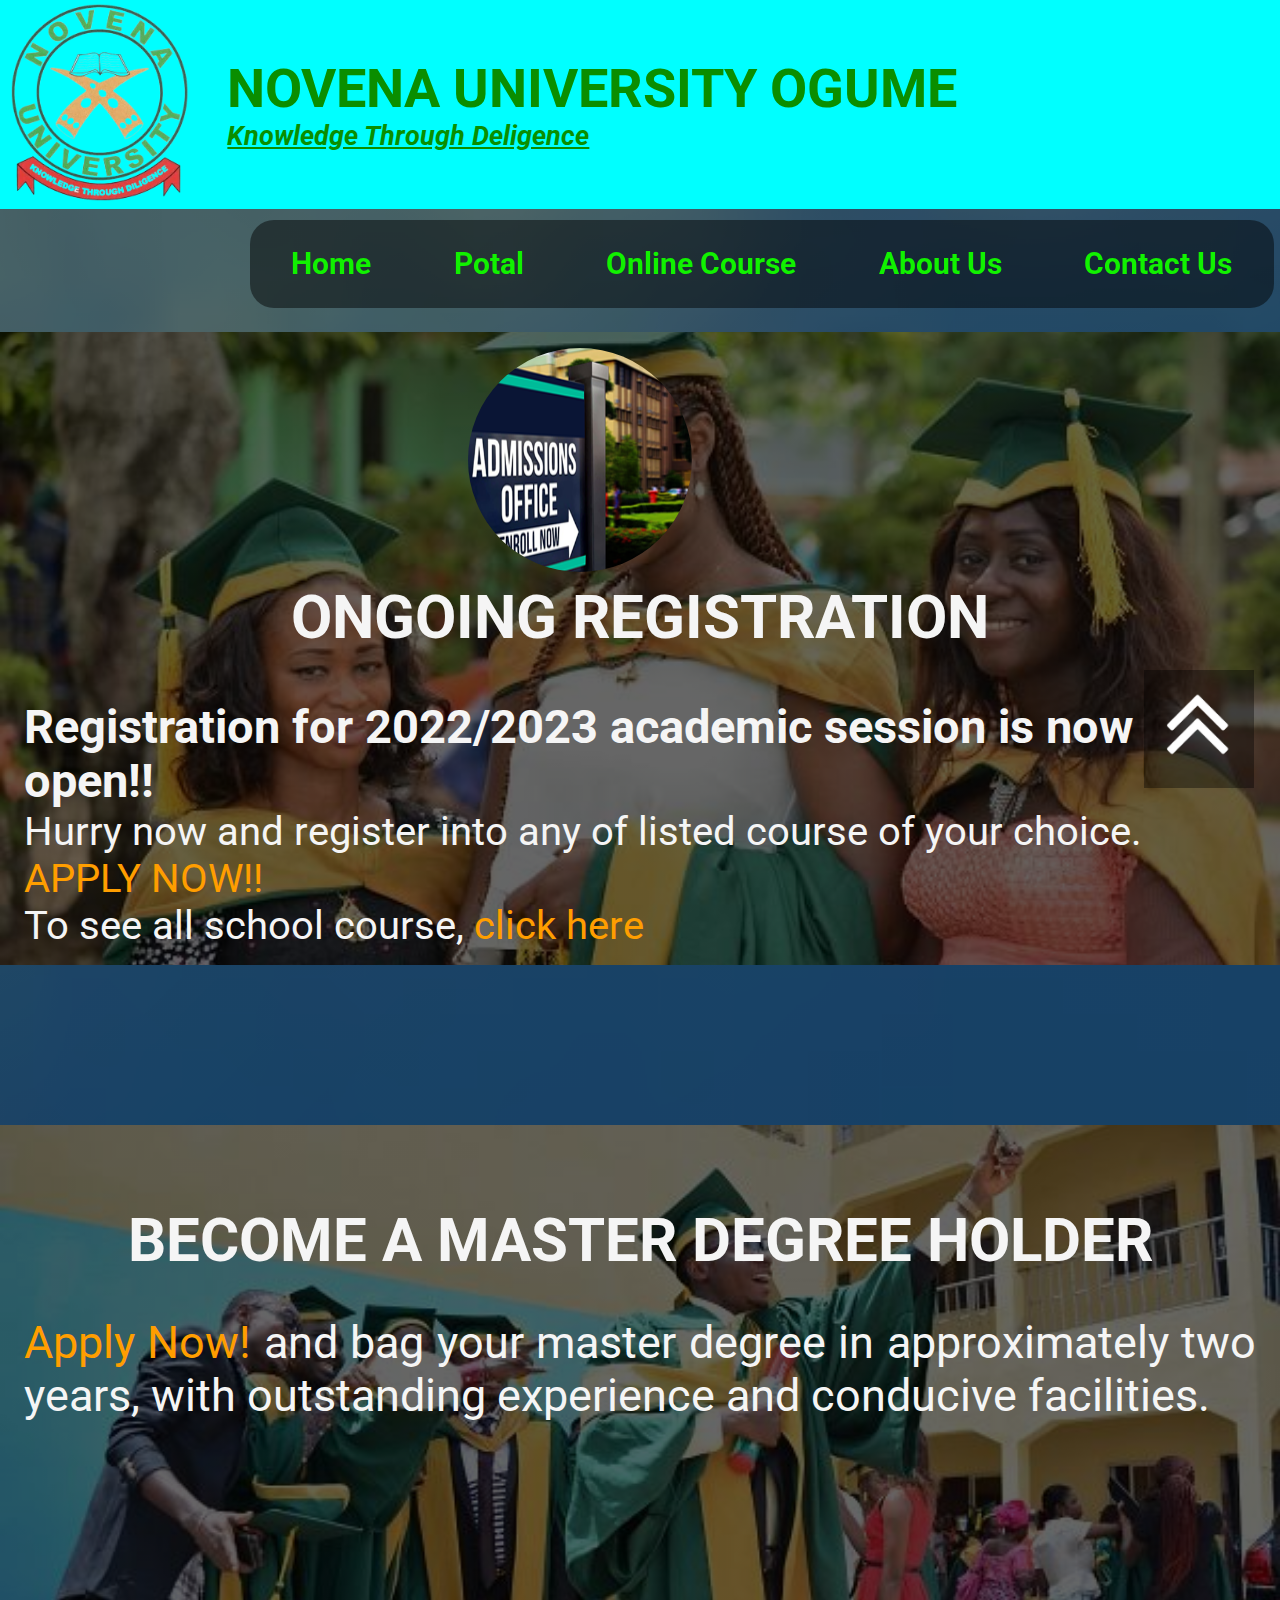
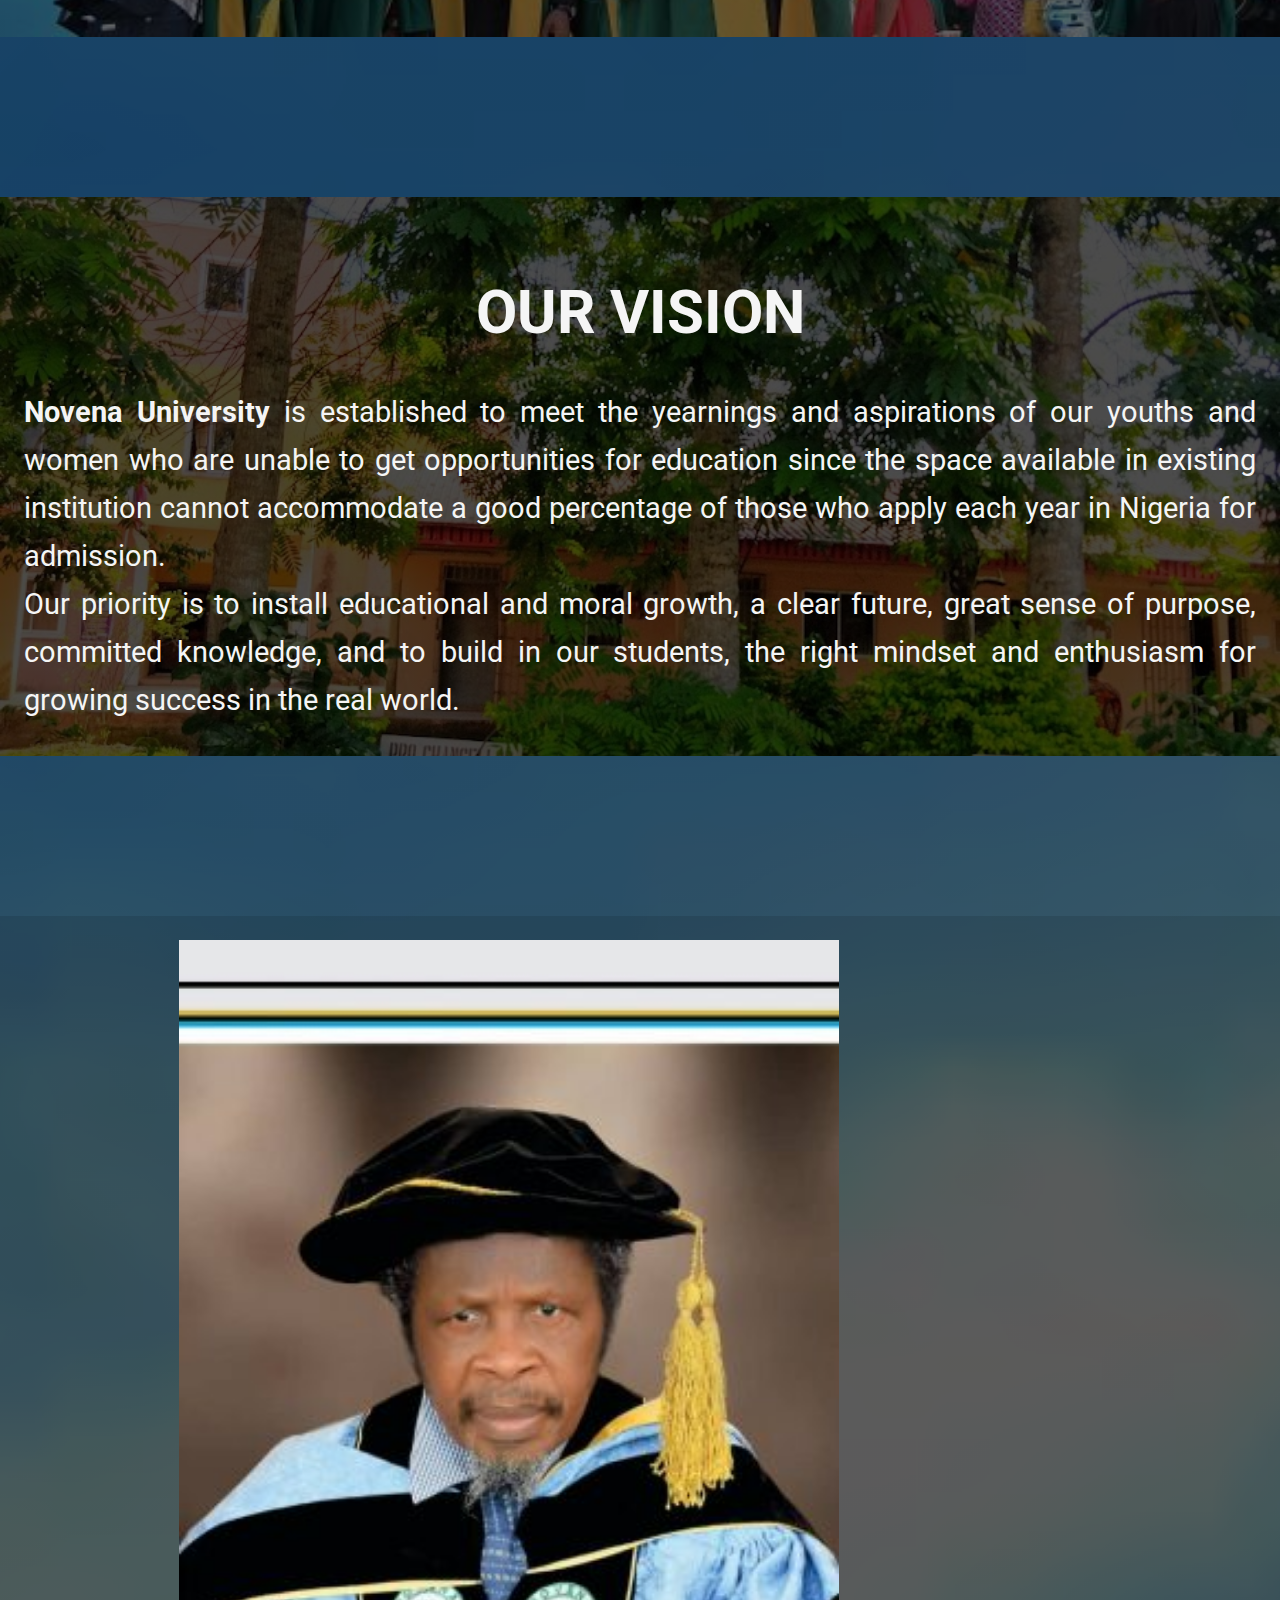
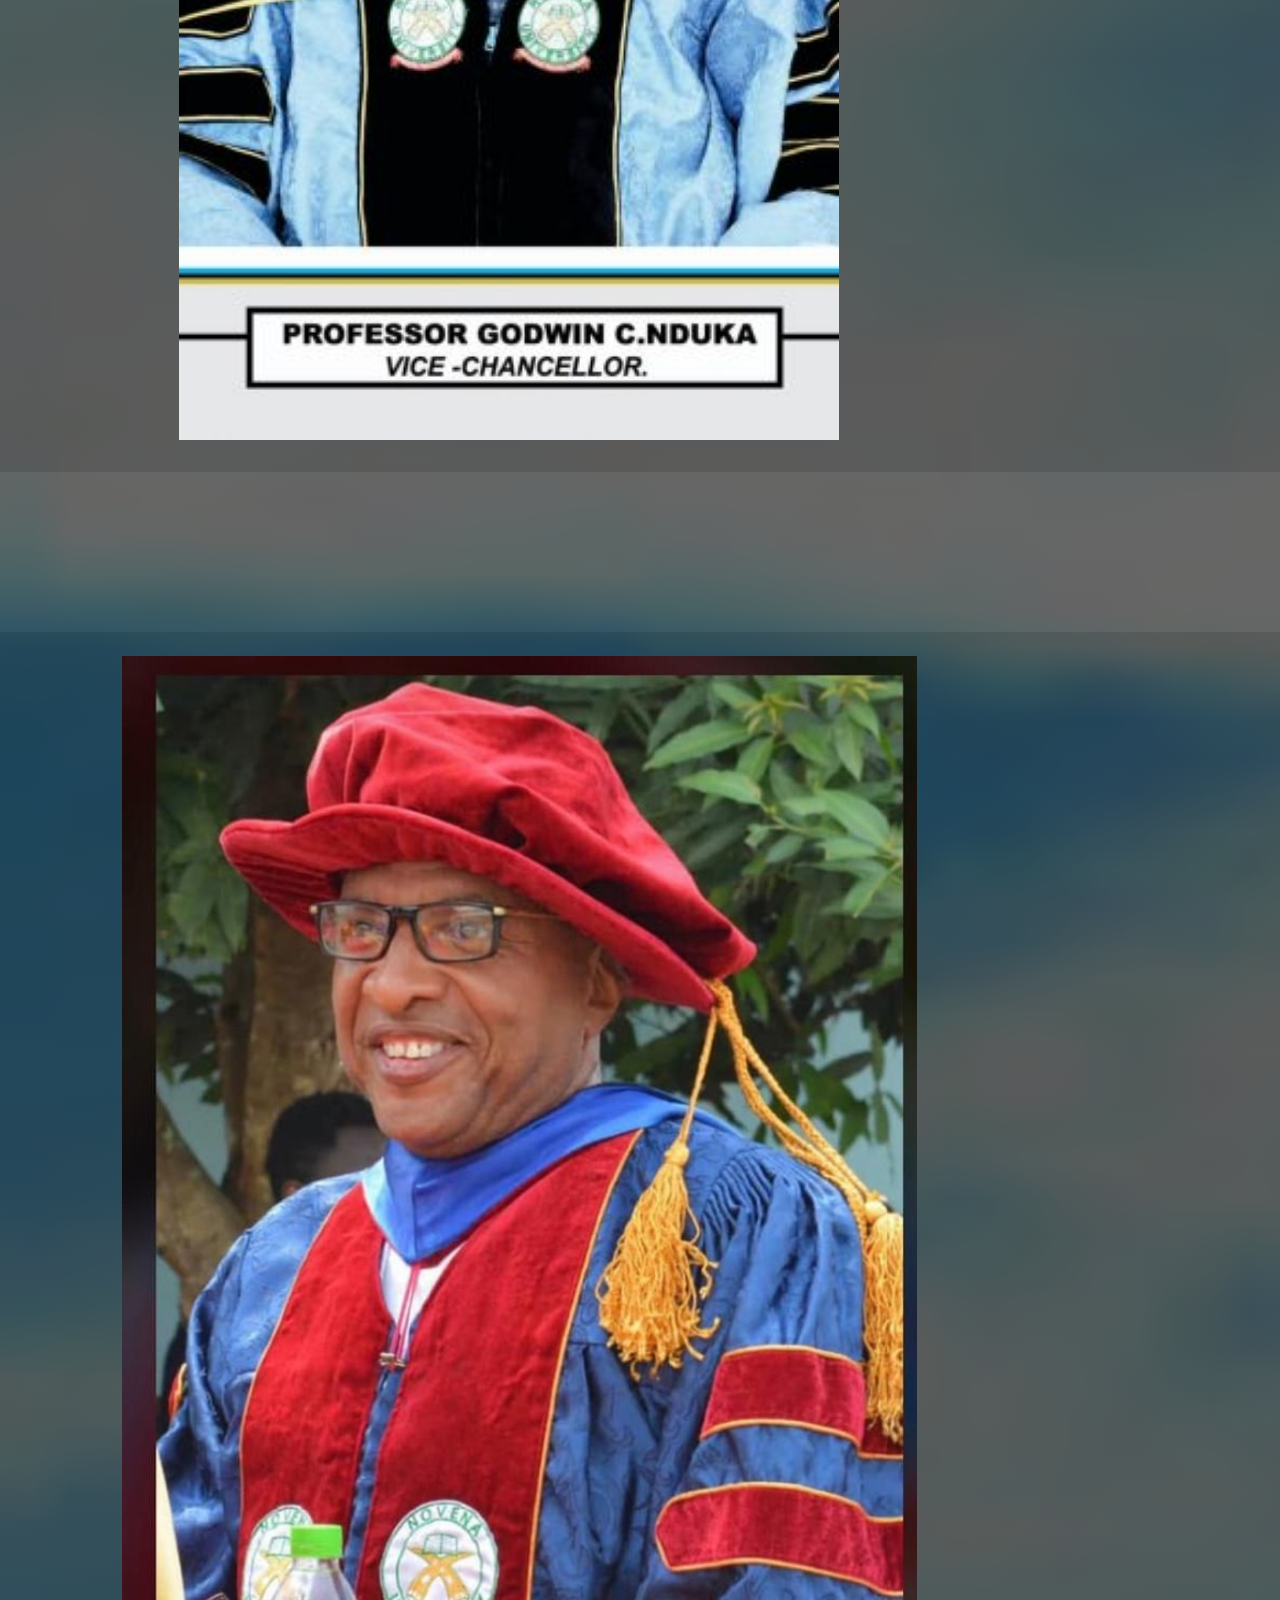
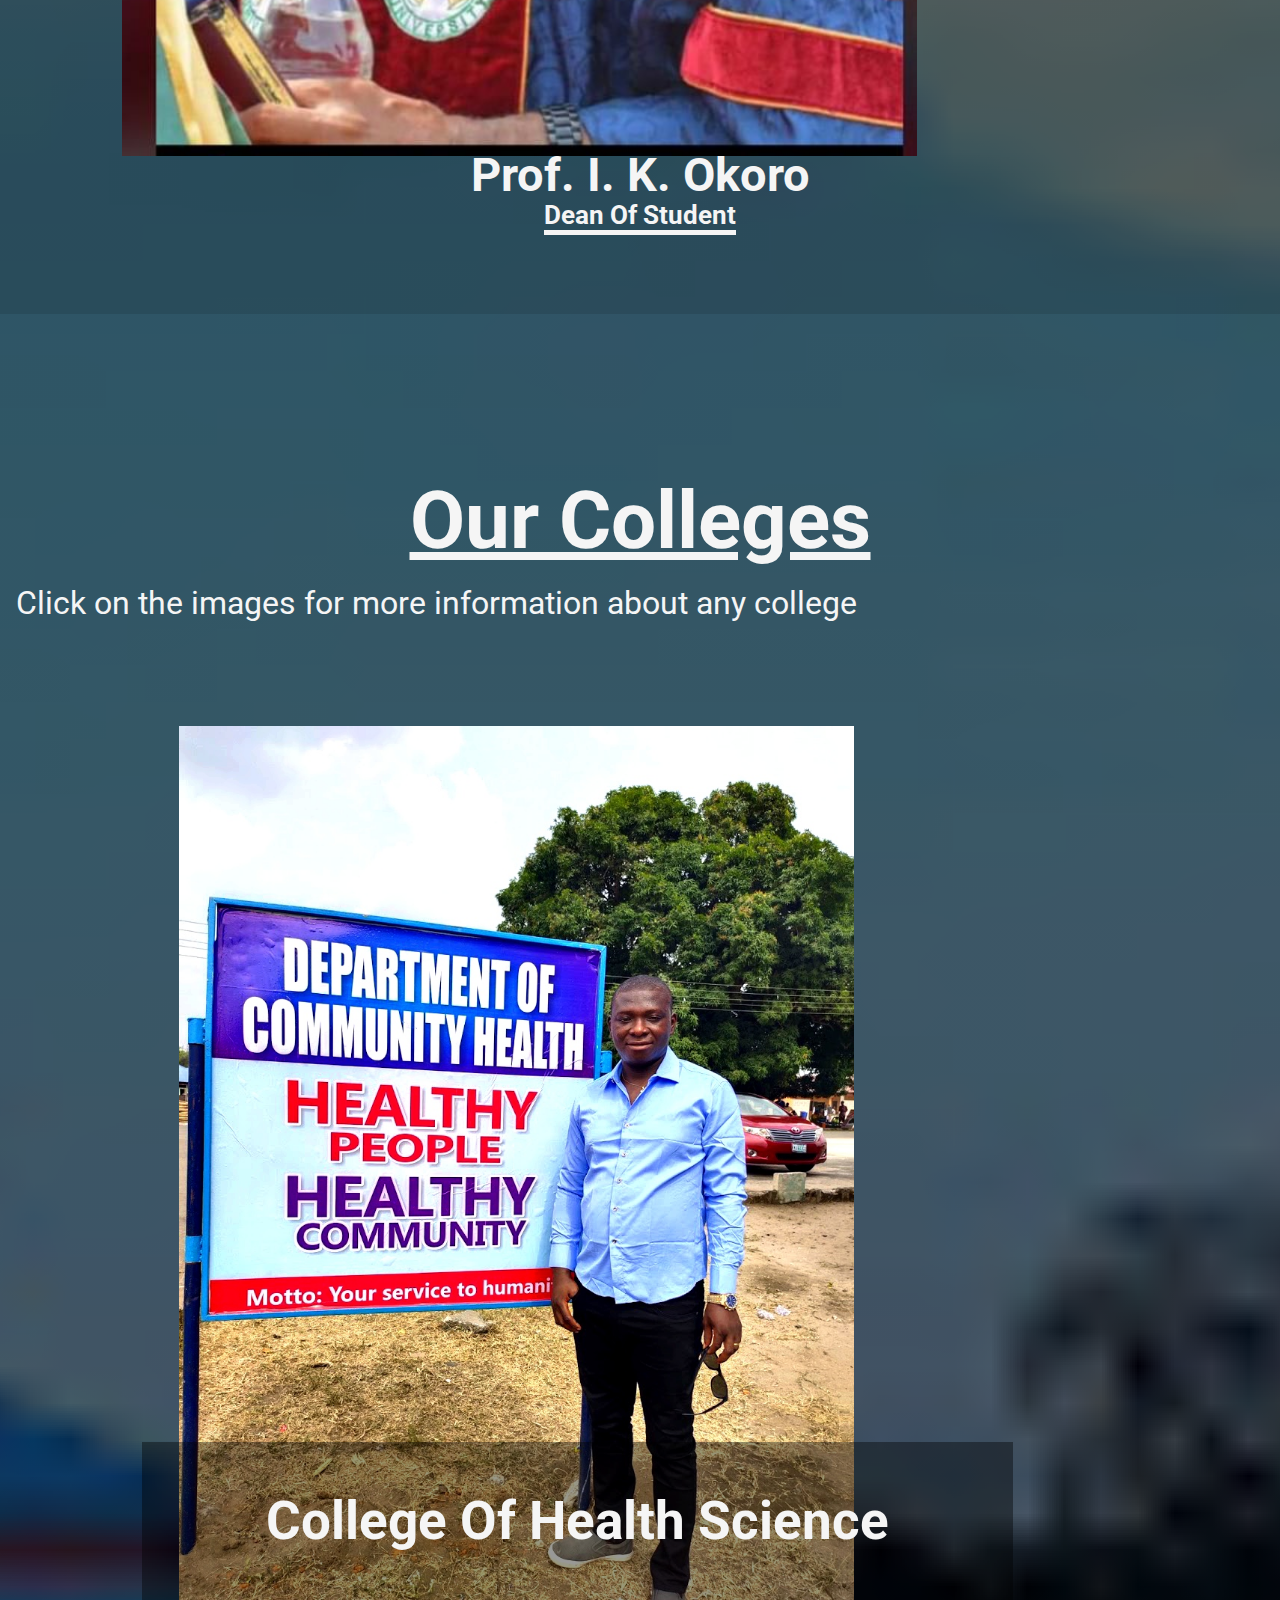
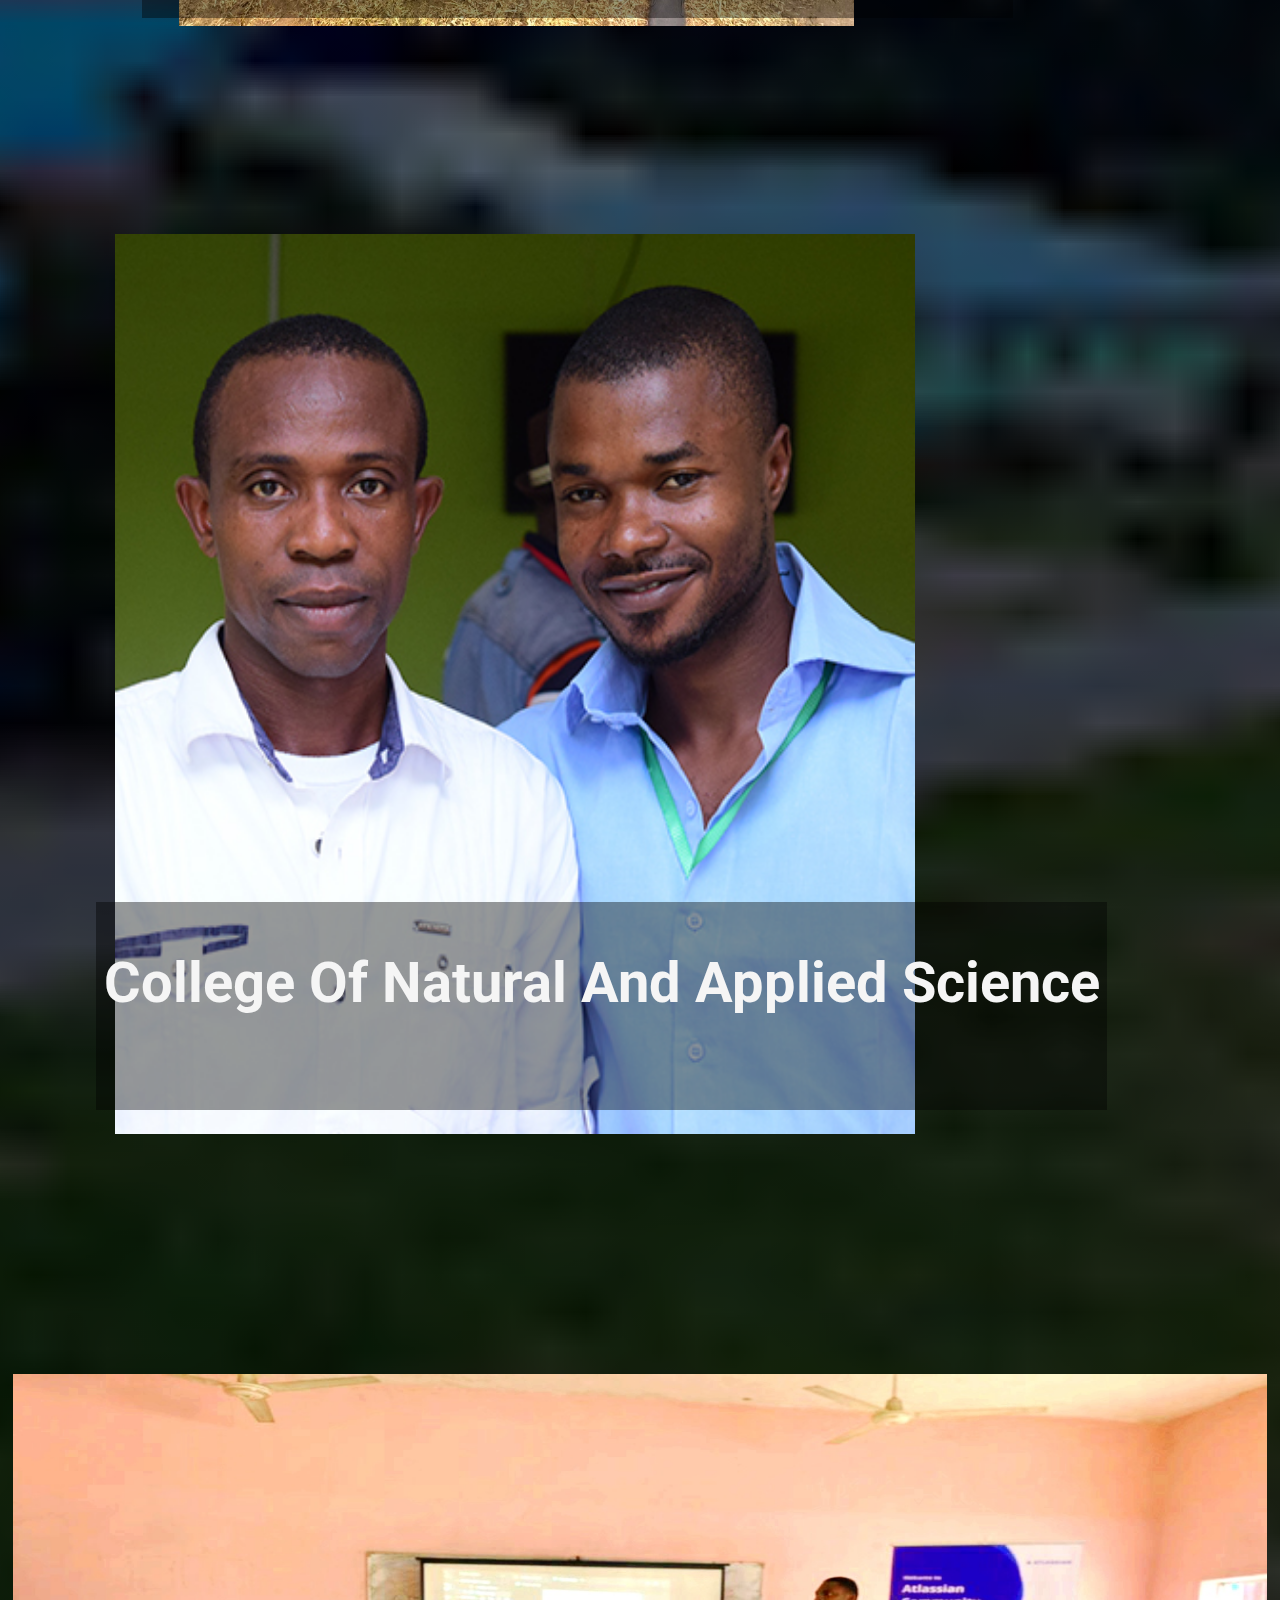
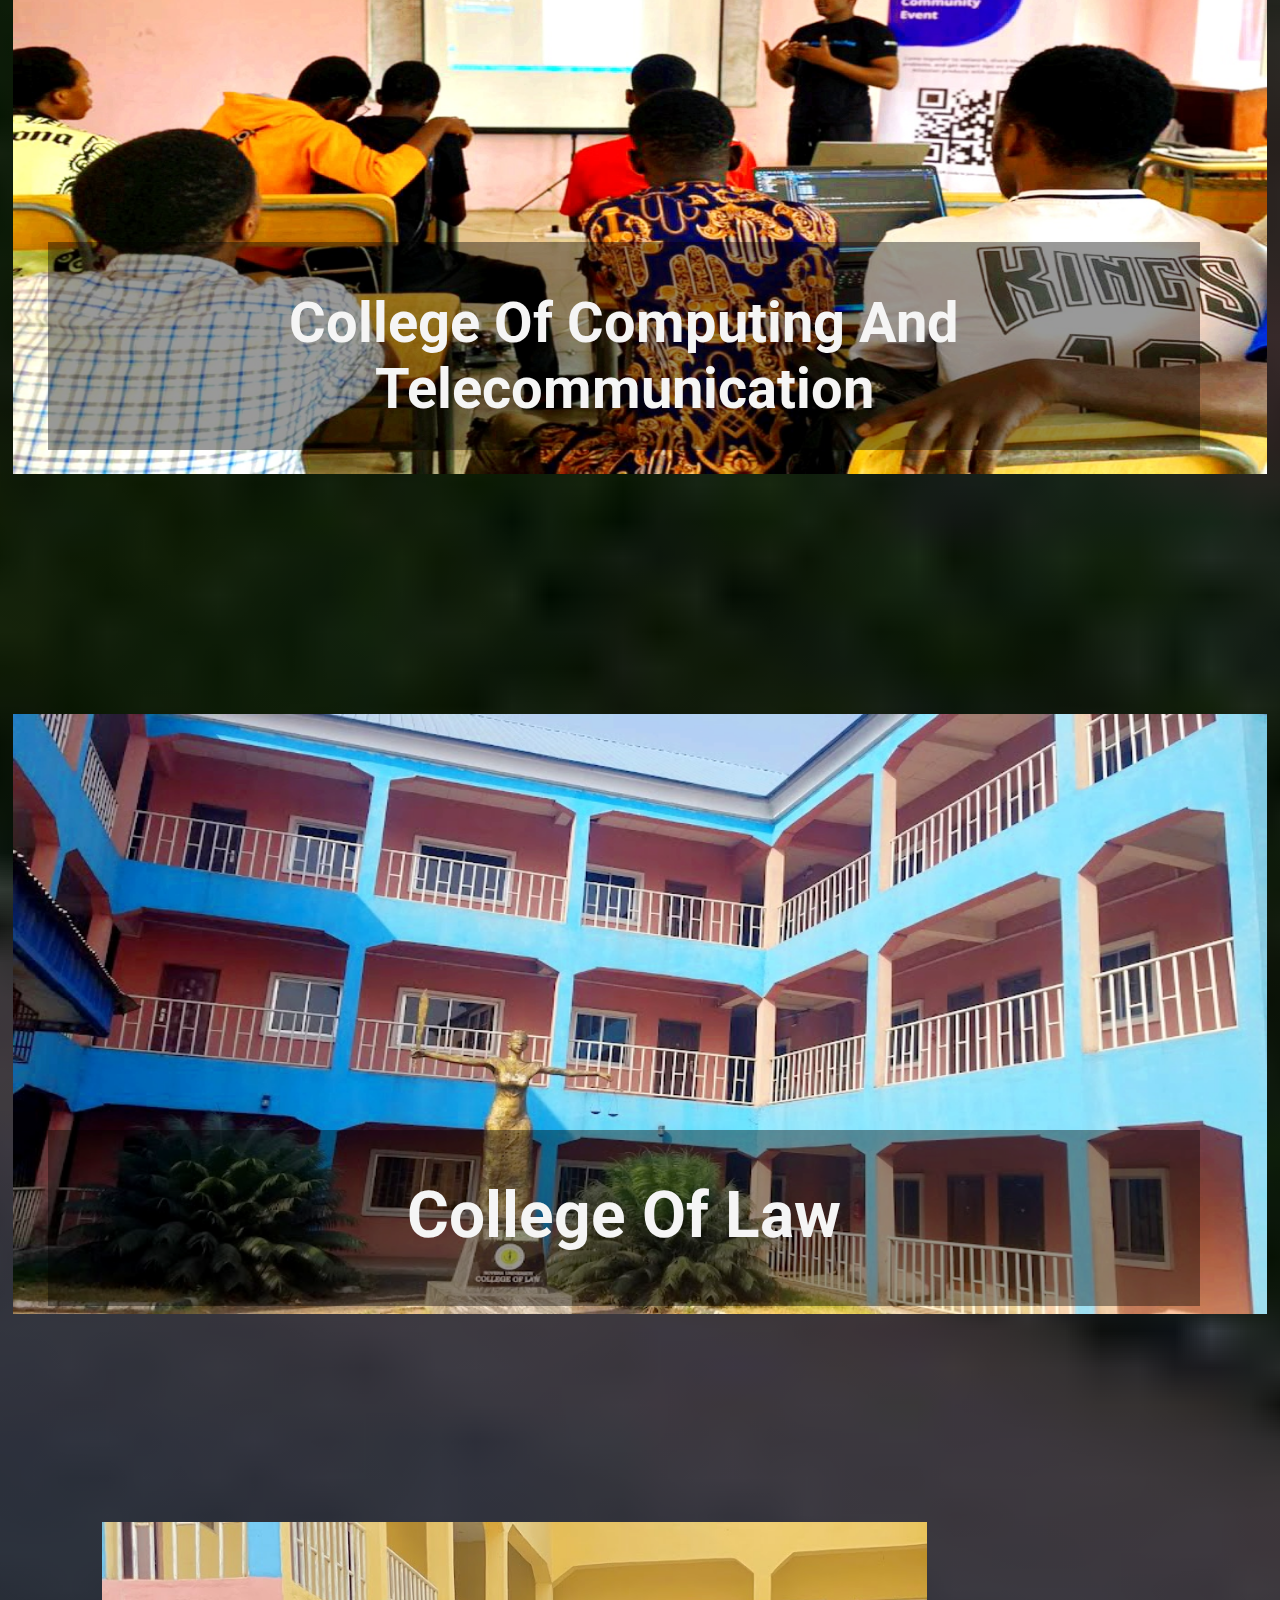
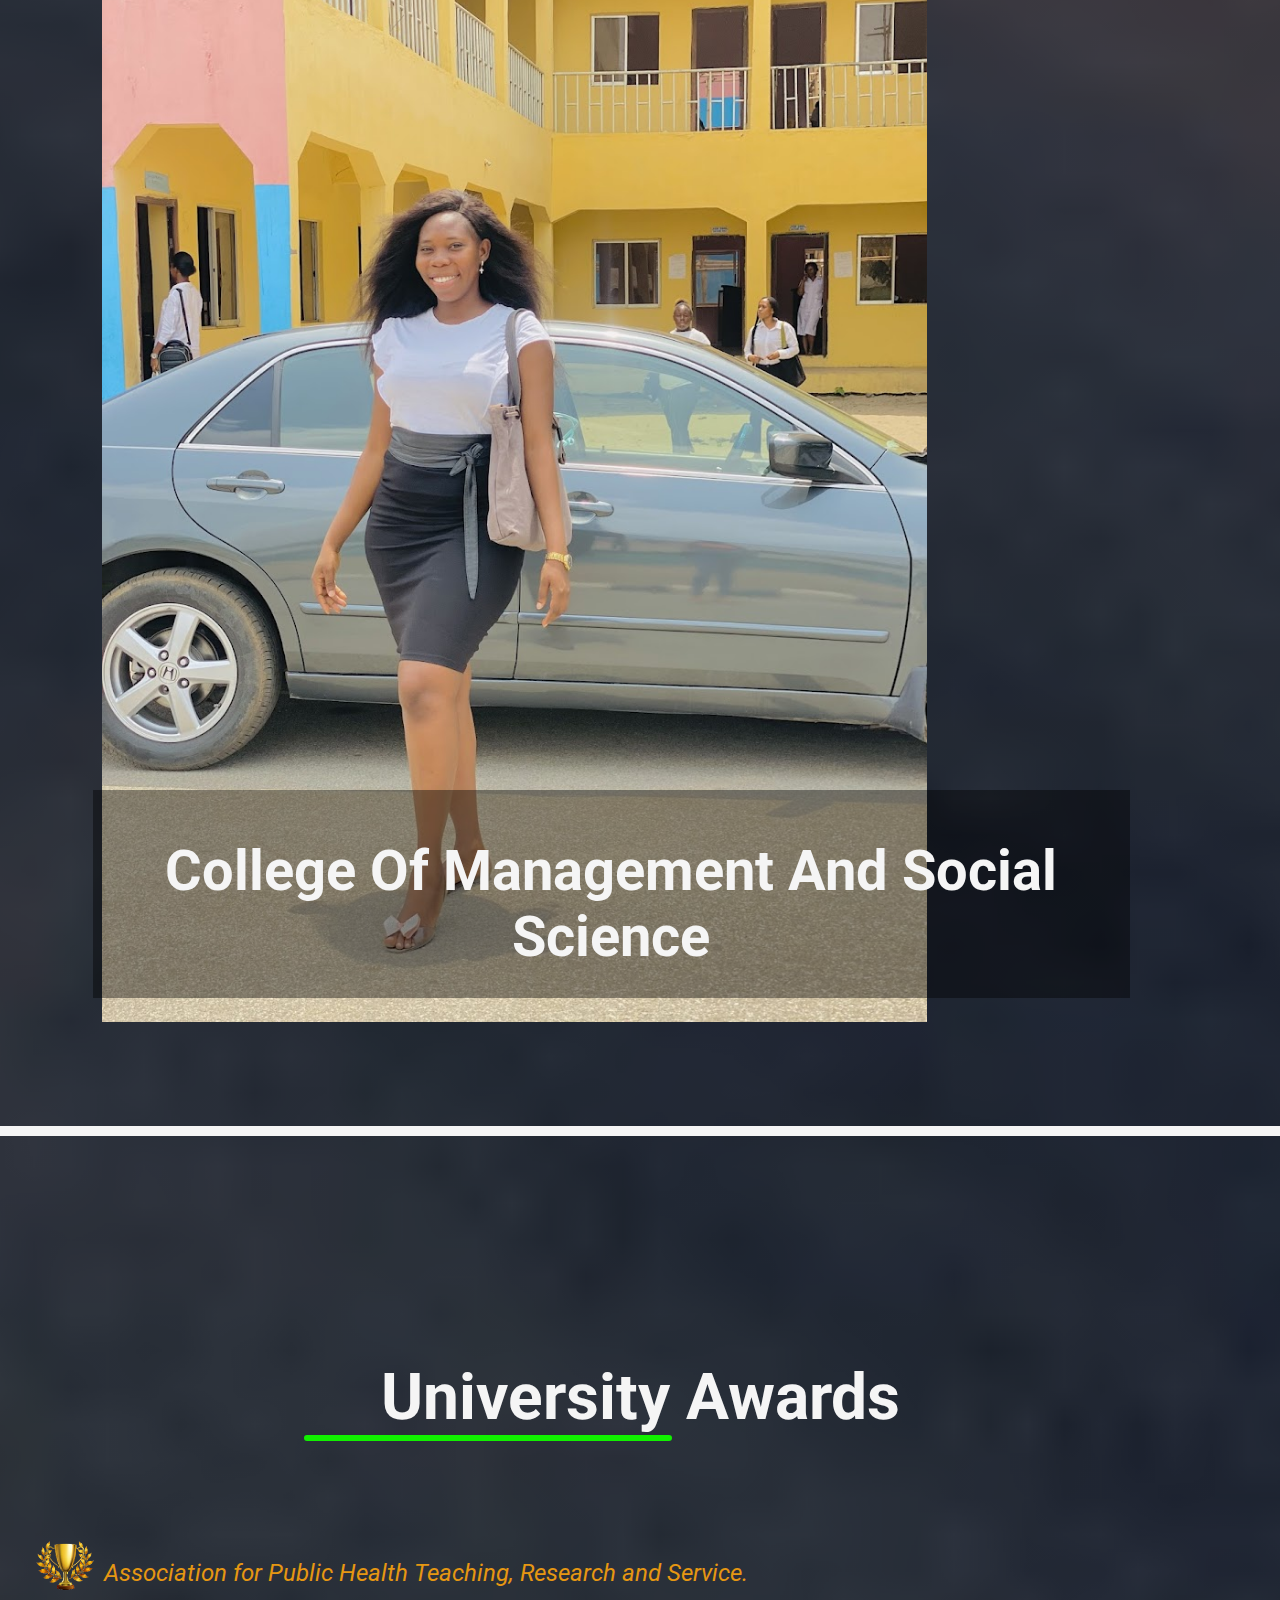
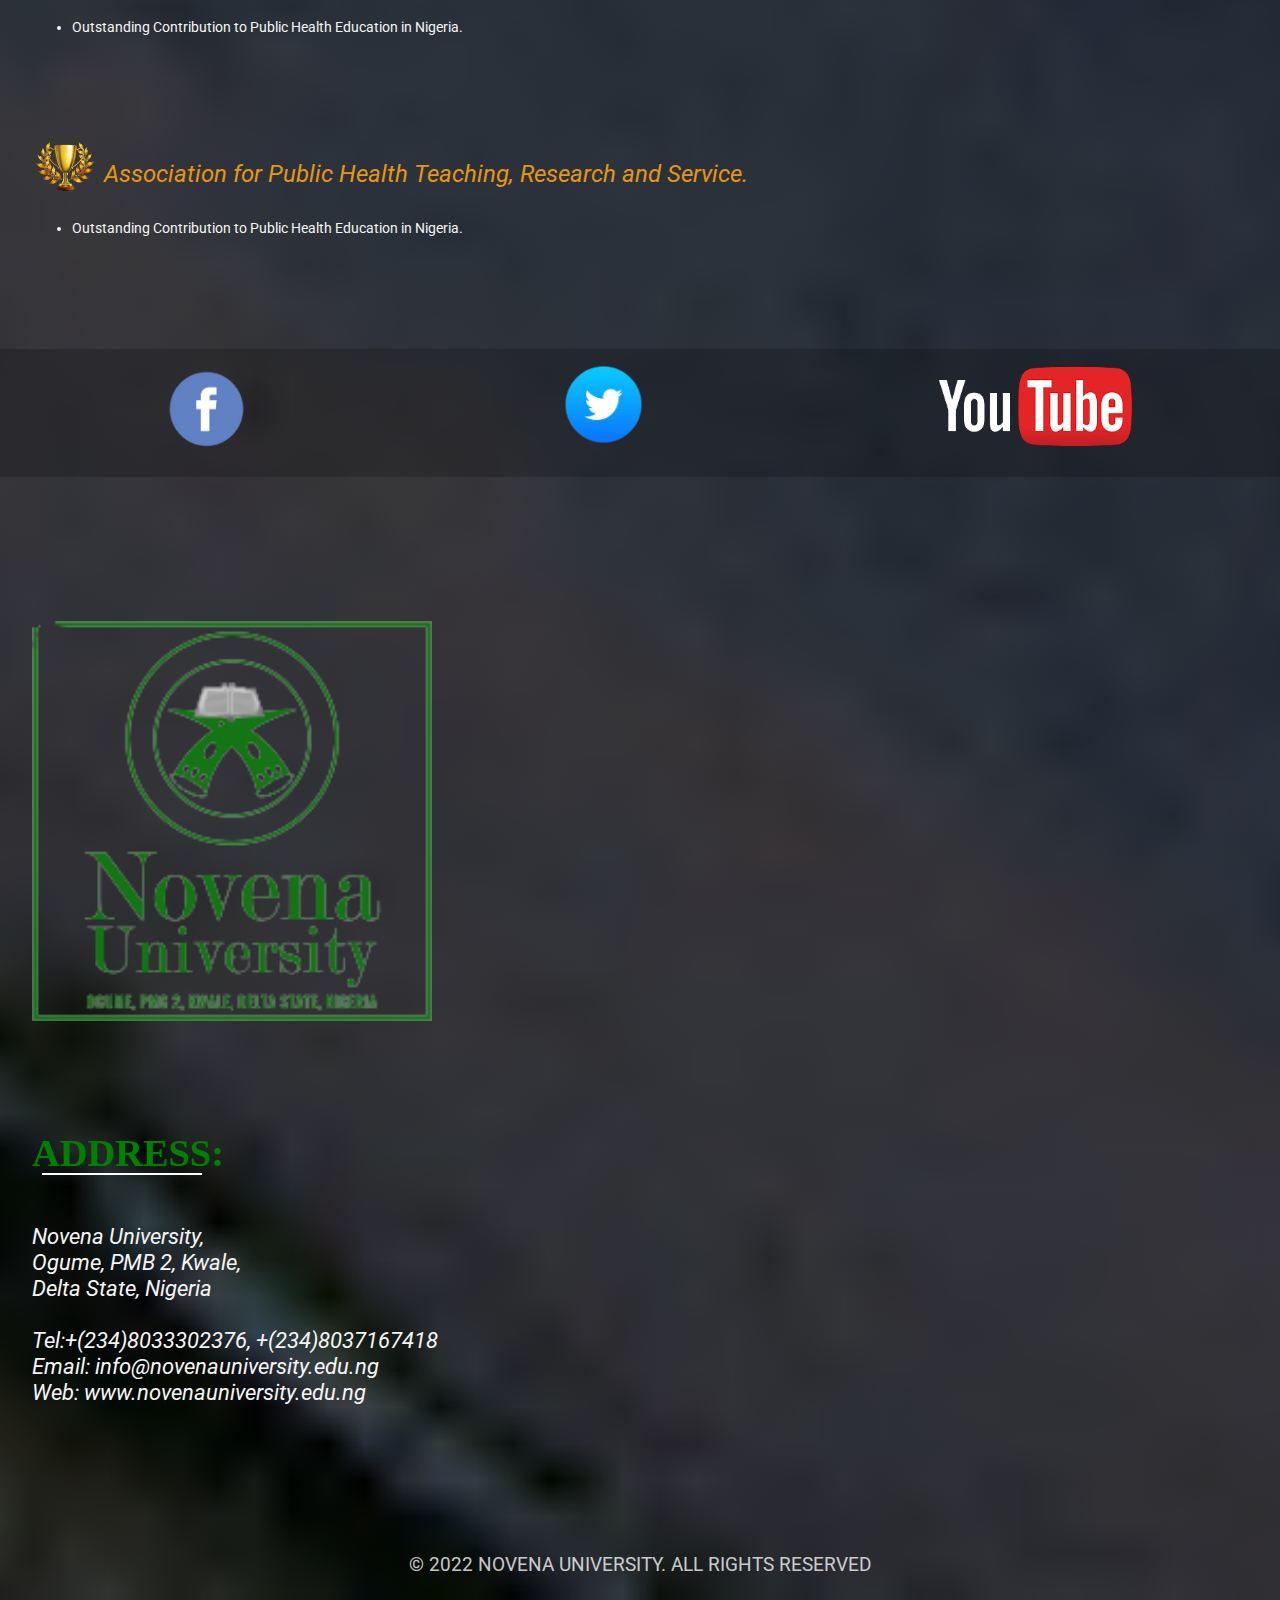
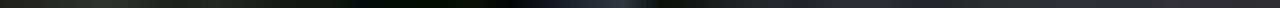
<file: index.html>
<!DOCTYPE html>
<html>
<head>
    <title>
        Novena University
        </title>
        
    <link rel="stylesheet" href="./css_files/index_stylesheet.css">
    
</head>
<body>
    
    <div class="header">
        <div class="logo">
        <img class="logo1" src="./photos/logo1.png">
        </div>
        <div  class="tit">
        <h1>NOVENA UNIVERSITY OGUME</h1>
        
            <h4><u><i> Knowledge Through Deligence</i> </u></h4>
        </div>
        
    </div>
    
    <!-- Navigation menu -->
    <nav>
        <a href="./index.html">Home</a>
        <a href="./student_potal.html">Potal</a>
        <a href="#">Online Course</a>
        <a href="#">About Us</a>
        <a href="#">Contact Us</a>
    </nav>
    
    <!-- Admission for 100level -->
    <div class="admiss">
            <img src="./photos/admission.jpg" alt="">
        <p>
            <h2>ONGOING REGISTRATION</h2>
            <br>
            <h3>Registration for 2022/2023 academic session is now open!!</h3>
            Hurry now and register into any of listed course of your choice. <a href="#">APPLY NOW!!</a> <br> To see all school course, <a href="#"> click here</a>
        </p>
    </div>
    
    <!-- Masters Degree -->
    <div class="masters">
        <h2>BECOME A MASTER DEGREE HOLDER</h2>
        <p>
            <a href="#">Apply Now!</a> and bag your master degree in approximately two years, with outstanding experience and conducive facilities.
        </p>
    </div>
    
    <!-- vision -->
    <div class="vision">
        <h2>OUR VISION</h2>
        <p>
            <span>Novena University</span> is established to meet the yearnings and aspirations of our youths and women who are unable to get opportunities for education since the space available in existing institution cannot accommodate a good percentage of those who apply each year in Nigeria for admission. <br>
           Our priority is to install educational and moral growth, a clear future, great sense of purpose, committed knowledge, and to build in our students, the right mindset and enthusiasm for growing success in the real world.
        </p>
    </div>
    
    <!-- vice chancellor -->
    <div class="vice">
        <img src="./photos/vice_chancel.jpg" alt="Vice Chancellor">
    </div>
    
    <!-- Dean -->
    <div class="dean">
        <figure>
            <img src="./photos/dean.jpg" alt="Dean Of Student">
            <figcaption><h3>Prof. I. K. Okoro</h3>
            <h4>Dean Of Student</h4></figcaption>
        </figure>
    </div>
    
    <!-- colleges -->
    <h2 class="col"><u>Our Colleges</u></h2> 
    <span class="click">Click on the images for more information about any college</span>
    
    <div class="CHS">
        <a href="https://novenauniversity.edu.ng/colleges/college-of-health-sciences/"><img src="./photos/CHS.jpg" alt="College of Health Science"></a>
        <h3>College Of Health Science</h3>
    </div>
    
    <div class="CNAS">
        <a href="http://novenauniversity.edu.ng/sandbox/college-of-natural-and-applied-sciences/"><img src="./photos/CNAS.jpg" alt="College Of Natural And Applied Science"></a>
        <h3>College Of Natural And Applied Science</h3>
    </div>
    
    <div class="CCT">
        <a href="#"><img src="./photos/CCT.jpg" alt="College Of Computing And Telecommunication"></a>
        <h3>College Of Computing And Telecommunication</h3>
    </div>
    
    <div class="law">
        <a href="https://novenauniversity.edu.ng/colleges/college-of-law/"><img src="./photos/law.jpg" alt="College Of Law"></a>
        <h3>College Of Law</h3>
    </div>
    
    <div class="CMSS">
        <a href="http://novenauniversity.edu.ng/sandbox/college-of-management-and-social-sciences/"><img src="./photos/CMSS.jpg" alt="College Of Management And Social Science"></a>
        <h3>College Of Management And Social Science</h3>
        <div class="line"></div>
    </div>
    
    
    
    <!-- Awards -->
   <footer>
       <div class="award">
           <h2>University Awards</h2>
           <div class="line"></div>
           
           <div class="p-div">
    <p><span class="gold"><img src="./photos/award.jpg" alt="award">
      Association for Public Health Teaching, Research and Service.</span>
  <ul>
    <li>Outstanding Contribution to Public Health Education in Nigeria.</li> 
  </ul>
      </p>
<br>
 
     <p><span class="gold"><img src="./photos/award.jpg" alt="award">
      Association for Public Health Teaching, Research and Service.</span>
  <ul>
    <li>Outstanding Contribution to Public Health Education in Nigeria.</li>
 </ul>
     </p>
            </div> 
       </div>
       
       <!-- Social media -->
       <div class="social">
                <a href="https://novenauniversity.edu.ng/#"><img class="fb" src="./photos/fb.jpg" alt="Facebook"></a> 
                
                <a href="https://novenauniversity.edu.ng/#"><img src="./photos/tweet.jpg" alt="Tweeter"></a>
                
                <a href="https://novenauniversity.edu.ng/#"><img src="./photos/youtube.jpg" alt="YouTube"></a>
            </div>
            
            <!-- contact info -->
            <div class="info">
                
                    <img src="./photos/logo2.png" alt="logo"> <br><br>
                    
  <h3>ADDRESS:</h3>
  <div class="line"></div>
 <p>
Novena University, <br>
Ogume, PMB 2, Kwale, <br>
Delta State, Nigeria <br> <br>

Tel:+(234)8033302376, +(234)8037167418 <br>
Email: info@novenauniversity.edu.ng <br>
Web: www.novenauniversity.edu.ng <br><br><br>

 </p>
 
 <span class="copyright">
    © 2022 NOVENA UNIVERSITY. ALL RIGHTS RESERVED
</span>
           </div>
   </footer>
  
  <a href="#top">
      <figure class="arrow_up">
           <img src="./photos/arrow-up.jpg" alt="">
      </figure>
  </a>
</body>
</html>
</file>
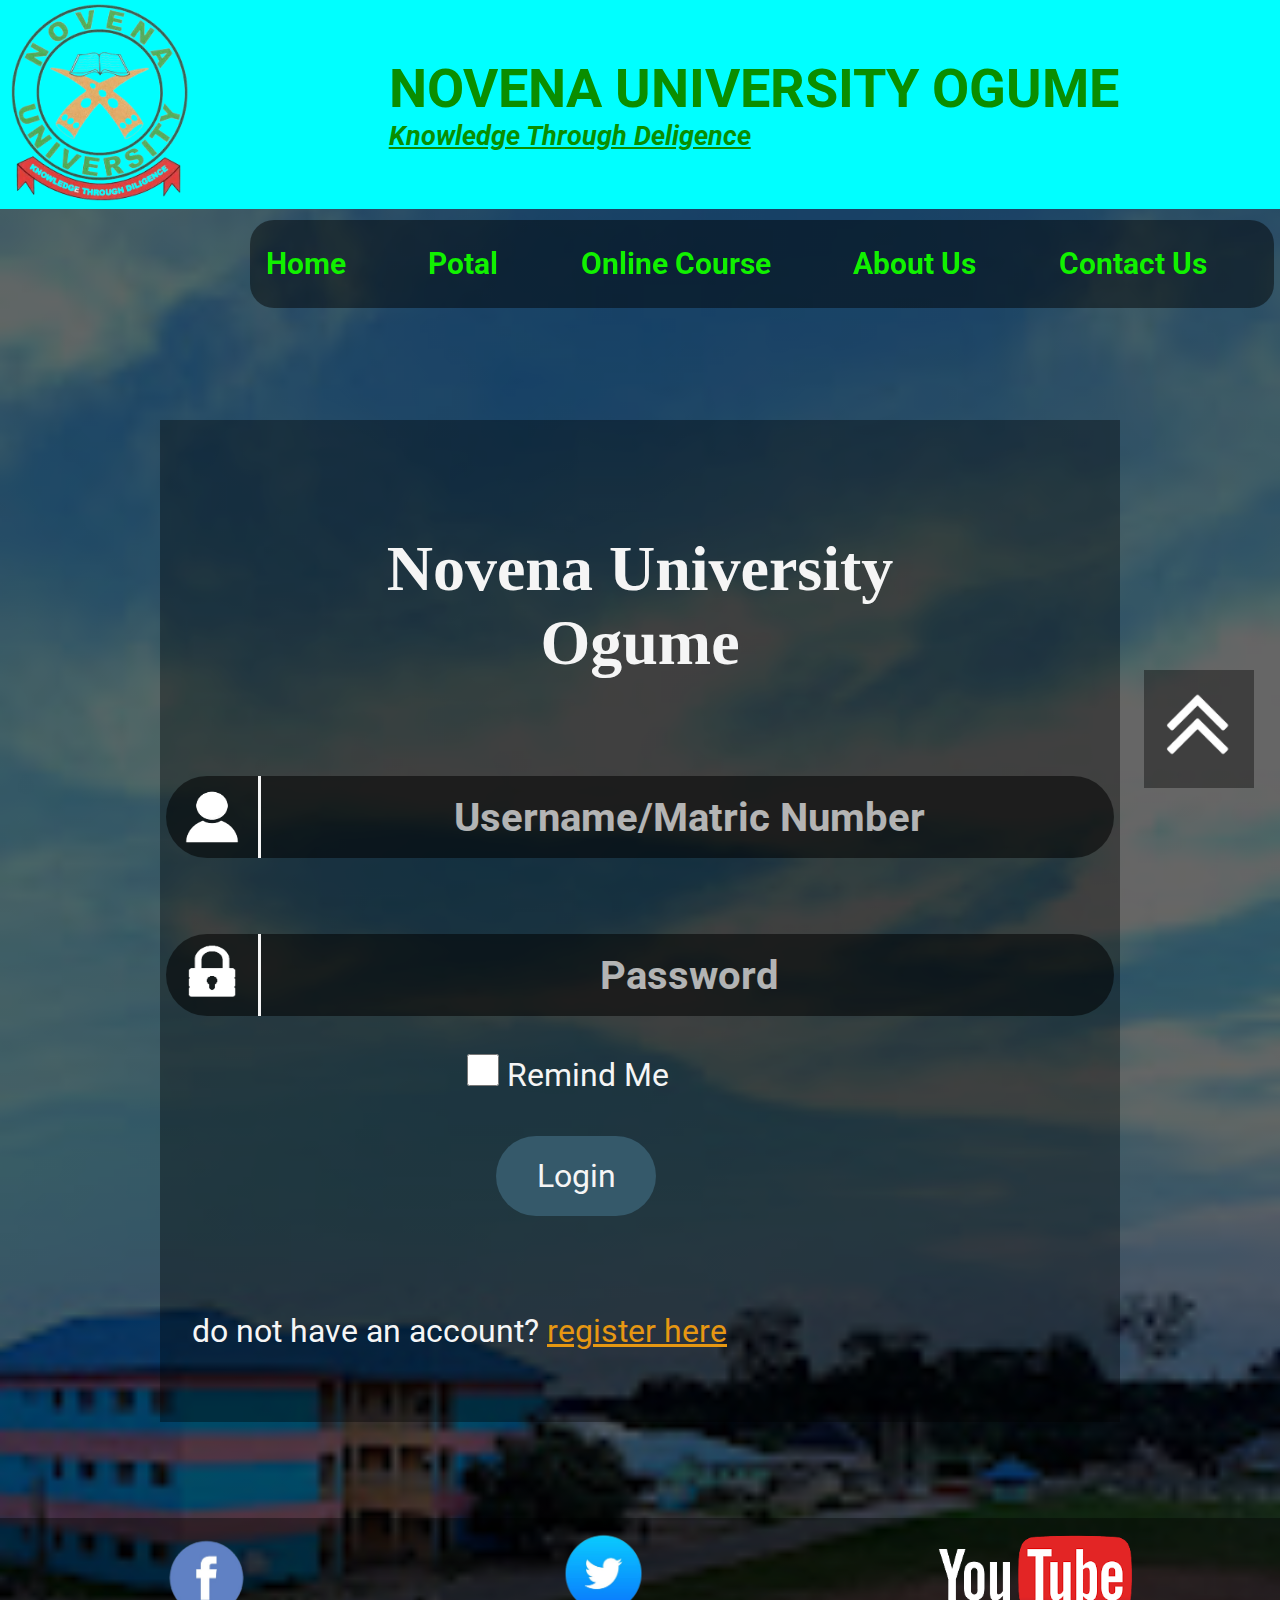
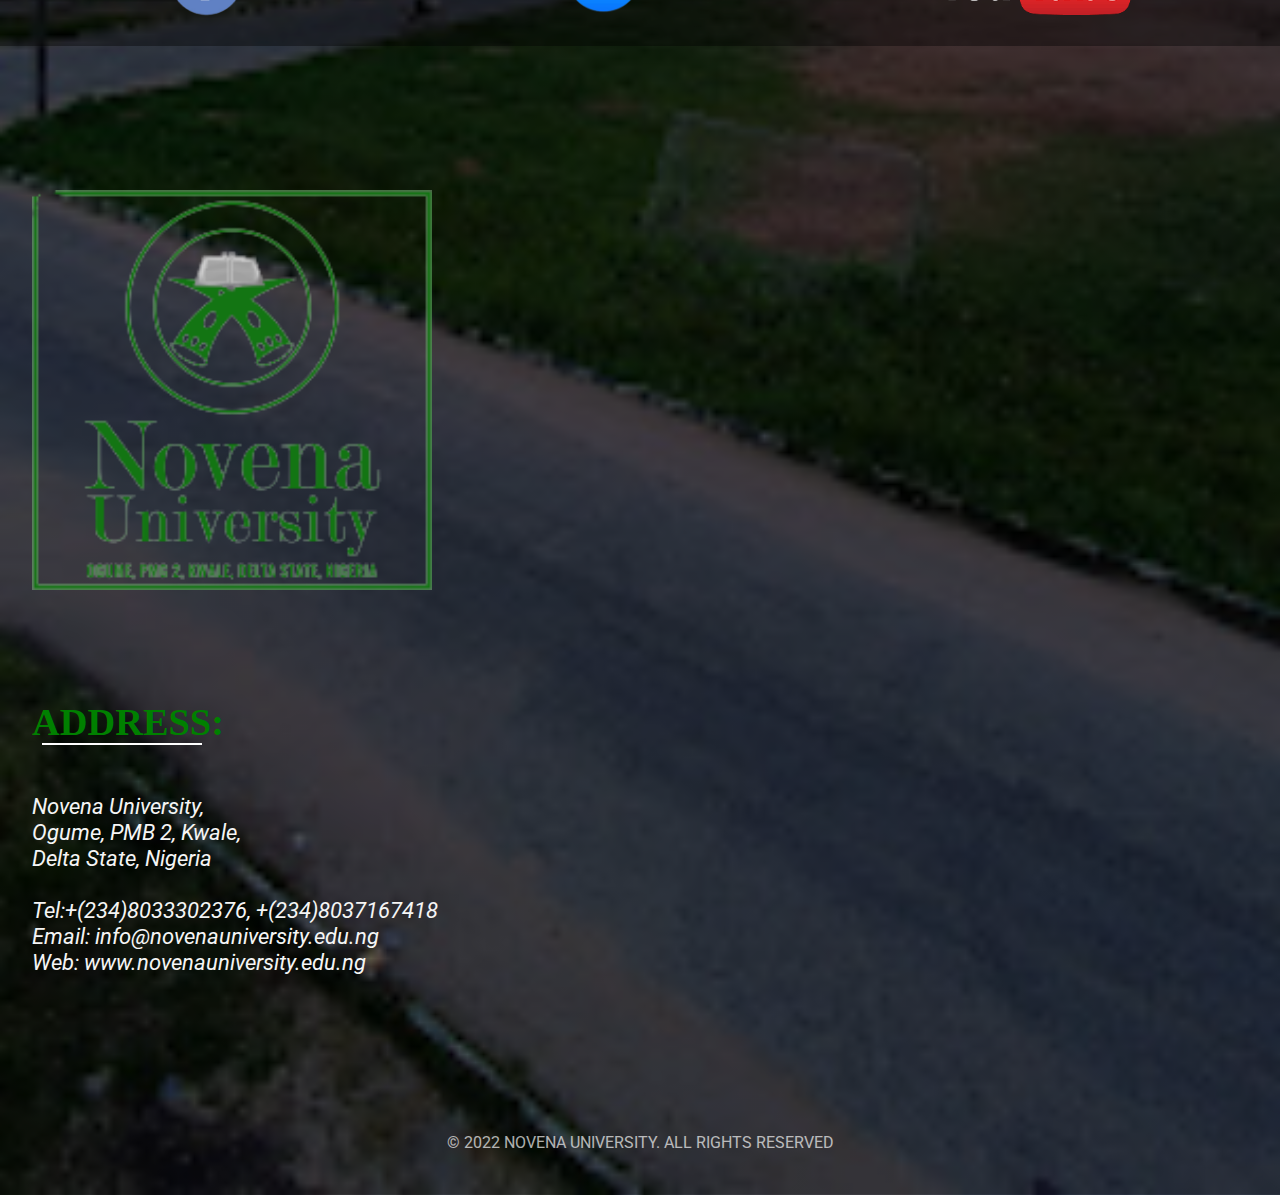
<file: student_potal.html>
<!DOCTYPE html>
<html>
    <head>
        <link rel="stylesheet" href="./css_files/portal.css">
        <title>school potal</title>
    </head>
    
    
    <body>
        
        <!-- Header -->
        <div class="header">
        <div class="logo">
        <img class="logo1" src="./photos/logo1.png">
        </div>
        <div  class="tit">
        <h1>NOVENA UNIVERSITY OGUME</h1>
        
            <h4><u><i> Knowledge Through Deligence</i> </u></h4>
        </div>
        
    </div>
    
    <!-- Navigation menu -->
    <nav>
        <a href="./index.html">Home</a>
        <a href="./student_potal.html">Potal</a>
        <a href="#">Online Course</a>
        <a href="#">About Us</a>
        <a href="#">Contact Us</a>
    </nav>
    
            <!-- Login div -->
        <div class="main">
            
            <div class="title">
                <h1>Novena University</h1>
                <h2>Ogume</h2>
            </div>
            
            
            <div class="form">
               <div class="icon">
                <img src="./photos/userlogo.png"    alt="userlogo">
                <input class="input" type="text" placeholder="Username/Matric Number" required>
                </div>
                <br><br>
                <div class="icon2">
                <img src="./photos/passwordlogo.png"    alt="passwordlogo">
                <input class="input" type="password" placeholder="Password" required>
                </div>
                <br>
                    
                    
                <span><input type="checkbox"> Remind                                                                                                         
                                             Me</span>
                <br><br>
                <button>Login</button>
            </div>
            <div class="register">
                <p>
                    do not have an account? <a href="#">register here</a>
                </p>
            </div>
        </div>
        
        
        
   <footer>
       
       <!-- Social media -->
       <div class="social">
                <a href="https://novenauniversity.edu.ng/#"><img class="fb" src="./photos/fb.jpg" alt="Facebook"></a> 
                
                <a href="https://novenauniversity.edu.ng/#"><img src="./photos/tweet.jpg" alt="Tweeter"></a>
                
                <a href="https://novenauniversity.edu.ng/#"><img src="./photos/youtube.jpg" alt="YouTube"></a>
            </div>
            
            <!-- contact info -->
            <div class="info">
                
                    <img src="./photos/logo2.png" alt="logo"> <br><br>
                    
  <h3>ADDRESS:</h3>
  <div class="line"></div>
 <p>
Novena University, <br>
Ogume, PMB 2, Kwale, <br>
Delta State, Nigeria <br> <br>

Tel:+(234)8033302376, +(234)8037167418 <br>
Email: info@novenauniversity.edu.ng <br>
Web: www.novenauniversity.edu.ng <br><br><br>

 </p>
 
 <span class="copyright">
    © 2022 NOVENA UNIVERSITY. ALL RIGHTS RESERVED
</span>
           </div>
   </footer>
  
  <a href="#top">
      <figure class="arrow_up">
           <img src="./photos/arrow-up.jpg" alt="">
      </figure>
  </a>
    </body>
</html>
</file>
<file: css_files/index_stylesheet.css>
/* imported font from google fonts */
@import url('https://fonts.googleapis.com/css2?family=Roboto&display=swap');
 html {
     scroll-behavior: smooth;
 }
*{
    border: 0;
    padding: 0;
    margin: 0;
}

body{
    margin:0;
    padding:0;
    font-family: 'Roboto', sans-serif;
    box-sizing:border-box;
    font-size: 2rem;
    background-image: linear-gradient(rgba(0,0,0,0.6), rgba(0,0,0,0.6)), url("../photos/body.jpg");
    background-size: cover;
    background-repeat: no-repeat;
    background-position: center;
}
 
/* Header (logo and title) */
.header {
    height:177px;
    width:100%;
    padding: 1rem 0;
    background:#00ffff;
    display:flex;
    align-items: center; 
    overflow: auto;
}

.logo, .tit{
    display: inline-block;
}

.logo1{
     width: 12rem;
}

.tit {
    font-size: 1.7rem;
    color: #0a8e00;
    margin-left: 1.3em;
}

/* navigation menu */
nav {
    margin: 0.7rem 0.4rem;
    width: 80vw;
    height: 5.5rem;
    position: sticky;
    top: 1rem;
    left: 100%;
    background-color: rgba(0,0,0,0.47);
    border-radius: 1.5rem;
    font-size: 1.85rem;
    display: flex;
    justify-content: space-around;
    align-items: center;
    flex-wrap: wrap;
    font-weight: bold;
    z-index: 1;
    overflow: auto;
}

nav a {
    text-decoration: none;
    color: #11f100;
}
nav a:visited {
    colr: #0a8e00;
}
nav a:hover, nav a:focus{
    color: #ce2a21;
    text-decoration: underline;
    font-size: 2.275rem;
}
nav a:active {
    coor: #ce2a21;
    text-decolation: underline;
    font-size: 2.275rem;
}


/* Admission for 100level */
.admiss {
    margin: 1.5rem 0 10rem 0; 
    background-image: linear-gradient(rgba(0,0,0,0.6), rgba(0,0,0,0.6)), url("../photos/div1.jpg");
    background-size: cover;
    background-position: center;
    color: whitesmoke;
    padding: 1rem 1.5rem;
    font-size: 2.5rem;
}
.admiss img {
    height: 14rem;
    width: 14rem;
    border-radius: 7rem;
    position: relative;
    top: 0;
    left: 36%;
} 
.admiss p {
    text-align: justify;
}
.admiss h2 {
    text-align: center;
}
.admiss a{
    color: #ff9e00;
    text-decoration: none;
}
.admiss a:visited{
    color: #d100d6;
}

/* Master degree */
.masters {
    margin: 6rem 0 10rem 0; 
    background-image: linear-gradient(rgba(0,0,0,0.6), rgba(0,0,0,0.6)), url("../photos/div2.jpg");
    background-size: cover;
    background-position: center;
    color: whitesmoke;
    padding: 5rem 1.5rem 1rem 1.5rem;
    height: 26rem;
    font-size: 2.5rem;
}
.masters p {
    text-align: justify;
    font-size: 2.8rem;
}
.masters h2 {
    text-align: center;
    margin-bottom: 2.5rem;
}
.masters a {
    color: #ff9e00;
    text-decoration: none;
}
.masters a:visited {
    color: #d100d6;
}


/* vision */
.vision {
    margin: 7rem 0 10rem 0; 
    background-image: linear-gradient(rgba(0,0,0,0.7), rgba(0,0,0,0.7)), url("../photos/div3.jpg");
    background-size: cover;
    background-position: center;
    color: whitesmoke;
    padding: 5rem 1.5rem 2rem 1.5rem;
    font-size: 2.5rem;
    
}
.vision p {
    text-align: justify;
    font-size: 1.8rem;
    line-height: 3rem;
    letter-spacing: 0.05rem
    word-spacing: 0.2rem;
}
.vision h2 {
    text-align: center;
    margin-bottom: 2.5rem;
}
.vision span {
    font-weight: bold;
}


/* vice chancellor */
.vice {
    background-color: rgba(0,0,0,0.1);
    margin: 7rem 0 10rem 0; 
}
.vice img {
    margin: 1.5rem 14% 1.5rem 14%;
    height: 1100px;
}


/* Dean Of Students */
.dean {
    background-color: rgba(0,0,0,0.1);
    margin: 7rem 0 10rem 0;
    padding-bottom: 5rem;
}
.dean img {
    margin: 1.5rem 9.5% 0 9.5%;
    height: 1100px;
}
.dean figcaption {
    color: whitesmoke;
    font-size: 2.5rem;
    text-align: center;
}
.dean figcaption h3{
    line-height: 1.4rem;
}
.dean figcaption h4{
    border-bottom: solid 5px whitesmoke;
    border-colr: whitesmoke;
    display: inline;
    font-size: 1.6rem;
}

/* colleges */
.col {
    color: whitesmoke;
    text-align: center;
    font-size: 5rem;
    margin-bottom: 1rem;
}
.click {
    color: whitesmoke;
    font-size: 2rem;
    margin: 0rem 1rem 5rem 1rem;
    display: block;
}

/* College of Health */
.CHS img {
    height: 900px;
    margin: 1.5rem 9% 0 14%;
}
.CHS h3 {
    position: relative;
    bottom: 12rem;
    left: 8.9rem;
    background-color: rgba(0,0,0,0.4);
    color: whitesmoke;
    font-size: 3.3rem;
    height: 5rem;
    padding: 3rem 0;
    display: inline-block;
    width: 68%;
    text-align: center;
}

/* College of Natural And Applied Science */
.CNAS img {
    height: 900px;
    width: 800px;
    margin: 1.5rem 9% 0 9%;
}
.CNAS h3 {
    position: relative;
    bottom: 15rem;
    left: 6rem;
    background-color: rgba(0,0,0,0.4);
    color: whitesmoke;
    font-size: 3.5rem;
    height: 7rem;
    width: 79%;
    padding: 3rem 0;
    dispay: inline-block;
    text-align: center;
}

/* College of Computing And Telecommunication */
.CCT img {
    height: 700px;
    width: 98%;
    margin: 1.5rem 1% 0 1%;
}
.CCT h3 {
    position: relative;
    bottom: 15rem;
    left: 3rem;
    background-color: rgba(0,0,0,0.4);
    color: whitesmoke;
    font-size: 3.5rem;
    height: 7rem;
    width: 90%;
    padding: 3rem 0;
    dispay: inline-block;
    text-align: center;
}

/* College of Law */
.law img {
    height: 600px;
    width: 98%;
    margin: 1.5rem 1% 0 1%;
}
.law h3 {
    position: relative;
    bottom: 12rem;
    left: 3rem;
    background-color: rgba(0,0,0,0.4);
    color: whitesmoke;
    font-size: 4rem;
    height: 5rem;
    padding: 3rem 0;
    display: inline-block;
    width: 90%;
    text-align: center;
}

/* College of Management And Social Science */
.CMSS img {
    height: 1100px;
    margin: 1.5rem 8% 0 8%;
}
.CMSS h3 {
    position: relative;
    bottom: 15rem;
    left: 5.8rem;
    background-color: rgba(0,0,0,0.4);
    color: whitesmoke;
    font-size: 3.5rem;
    height: 7rem;
    width: 81%;
    padding: 3rem 0;
    dispay: inline-block;
    text-align: center;
}

.CMSS .line {
    border-bottom: 10px solid whitesmoke;
    width: 100%;
    position: relative;
    bottom: 7rem;
    margin-bottom: 7rem;
}


/* footer */

/* Award */
.award {
    color: whitesmoke;
    margin-top: 4rem;
    margin-bottom: 7rem;
}
.award h2 {
    text-align: center;
    font-size: 4rem;
    margin-bottom: 4rem;
    margin-top: 2rem;
}
.award .line {
    border-bottom: 6px solid #11f100;
    border-radius: 5px;
    width: 23rem;
    position: relative;
    top: -4rem;
    left: 19rem;
    z-index: -1; 
}
.award p {
    margin: 2rem 1rem 2rem 2rem;
    text-align: justify;
    font-size: 1.5rem;
    
}
.award img {
    height: 60px;
    margin-bottom: -1rem;
    disply: inline-block;
}
.award .gold {
    color: #e69712;
    font-style: italic;
}
.award li {
   margin-left: 4.5rem;
   margin-top: 0;
   font-size: 0.9rem;
}

/* Social media */
.social {
    background: #00000031;
    margin-bottom: 7rem;
    display: flex;
    justify-content: space-around;
    align-items: center;
}
.social img {
    height: 120px;
}
.social .fb {
    height: 100px;
}


/* contact info */
.info {
    color: whitesmoke;
    padding: 2rem;
}
.info img {
    height: 400px;
    margin-bottom: 4rem;
}
.info h3 {
    color: green;
    font-size: 2.4rem;
    font-family: ariel;
}
.info .line {
    border-bottom: 2.5px solid white;
    width: 10rem;
    position: relative;
    left: 0.6rem;
    margin-top: -0.1rem;
    margin-bottom: 3rem;
}
.info p {
    font-size: 1.4rem;
    margin-bottom: 6rem;
    font-style: italic;
}
.info .copyright {
    font-size: 1.2rem;
    opacity: 0.8;
    display: block;
    text-align: center;
}

.arrow_up{
    background: #00000061;
    display: inline;
    position: fixed;
    bottom: 7rem;
    right: 2%;
}
.arrow_up img{
    height: 110px;
}
.arrow_up img:hover {
    height: 126.5px;
    background: inherit;
    background-position: cover;
    background-repeat: no-repeat;
}
</file>
<file: css_files/portal.css>
/* imported font from google fonts */
@import url('https://fonts.googleapis.com/css2?family=Roboto&display=swap');
 html {
     scroll-behavior: smooth;
 }
*{
    border: 0;
    padding: 0;
    margin: 0;
}

body{
    margin:0;
    padding:0;
    font-family: 'Roboto', sans-serif;
    box-sizing:border-box;
    font-size: 2rem;
    background-image: linear-gradient(rgba(0,0,0,0.6), rgba(0,0,0,0.6)), url("../photos/body.jpg");
    background-size: cover;
    background-repeat: no-repeat;
    background-position: center;
}
 
/* Header (logo and title) */
.header {
    height:177px;
    width:100%;
    padding: 1rem 0;
    background:#00ffff;
    display:flex;
    align-items: center; 
    overflow: auto;
}

.logo, .tit{
    display: inline-block;
    flex-grow: 1;
    flex-shrink: 1;
}

.logo1{
     width: 12rem;
     flex-grow: 1;
    flex-shrink: 1;
}

.tit {
    font-size: 1.7rem;
    color: #0a8e00;
    margin-left: 1.3em;
    flex-grow: 1;
    flex-shrink: 1;
}

/* navigation menu */
nav {
    margin: 0.7rem 0.4rem;
    margin-bottom: 7rem;
    width: 80vw;
    height: 5.5rem;
    position: sticky;
    top: 1rem;
    left: 100%;
    background-color: rgba(0,0,0,0.47);
    border-radius: 1.5rem;
    font-size: 1.85rem;
    display: flex;
    justify-content: space-around;
    align-items: center;
    flex-wrap: wrap;
    font-weight: bold;
    z-index: 1;
    overflow: auto;
    flex-grow: 1;
    flex-shrink: 1;
}

nav a {
    text-decoration: none;
    color: #11f100;
    margin-left: 1rem;
    flex-grow: 1;
    flex-shrink: 1;
}
nav a:visited {
    color: #0a8e00;
}
nav a:hover, nav a:focus{
    color: #ce2a21;
    text-decoration: underline;
    font-size: 2.275rem;
}
nav a:active, nav a:current {
    color: #ce2a21;
    text-decolation: underline;
    font-size: 2.275rem;
}

    /* Parent div of login */
.main {
    background-color: #0000005e;
    width: 75%;
    margin: auto;
    overflow: auto;
    padding: 7rem 0 2rem;
    margin-bottom: 6rem;
}
        
     /* School Name */
.title {
    width: 95%;
    justify-content: center;
    margin: auto;
    overflow: auto;
}

.title h1, .title h2 {
    font-size: 4rem;
    color: whitesmoke;
    font-family: cambria, times;
    text-align: center;
    flex-grow: 1;
    flex-shrink: 1;
}

    /* login input */
.icon {
    display: flex;
    justify-content: center;
    margin: 3em 0.2em 0 0.2em;
}

.icon2{
    display: flex;
    justify-content: center;
    margin: 0 0.2em;
}

.input{
    width: 86%;
    height: 82px;
    background-color: #00000089;
    flex-basis: 86%;
    flex-grow: 1;
    flex-shrink: 1;
    border-radius: 0 41px 41px 0;
    color: whitesmoke;
    text-align: center;
    font-size: 2.5rem;
    font-weight: bold;
}

input, button, textarea{
    font: inherit;
}

.input::placeholder{
    font-weight: bold;
    color: whitesmoke;    
    text-align: center;
    opacity: 0.7;
    padding-left: 4px;
    font-size: 2.5rem;
}

    /* input icon */
.form img{
    width: 6vh;
    height: 82px;
    background-color: #00000089;
    padding: 0;
    border-right: solid 3px whitesmoke;
    border-radius: 41px 0 0 41px;
    flex-grow: 1;
    flex-shrink: 1;
}


    /* checkbox */
span {
    color: whitesmoke;
    margin: 0.2rem 32% 0;
    line-height: 2.5rem;
    flex-grow: 1;
    flex-shrink: 1;
}

span input {
    width: 2rem;
    height: 2rem;
}

    /* button */
.form button {
    width: 10rem;
    height: 5rem;
    background: #35596a;
    color: whitesmoke;
    border-radius: 40px;
    margin: 0.2rem 35% 1rem;
    border: none;
    cursor: pointer;
    flex-grow: 1;
    flex-shrink: 1;
}

.form botton:hover, .form button:focus{
    background: whitesmoke;
    color: #35596a;
    width: 12rem;
    height: 5.5rem;
}

    /* register link */
.register{
    margin: 5rem 2rem 0;
    flex-grow: 1;
    flex-shrink: 1;
    color: whitesmoke;
    margin-bottom: 2.5rem;
}
.register a {
    color: #e69712;
}
.register a:visited{
    color: #9d00a1f3;
}

.register a:hover, .register a:focus{
    cursor: pointer;
}

.register a:visited:hover{
    color: whitesmoke;
}



/* footer */

/* Social media */
.social {
    background: #00000061;
    margin-bottom: 7rem;
    display: flex;
    justify-content: space-around;
    align-items: center;
}
.social img {
    height: 120px;
}
.social .fb {
    height: 100px;
}


/* contact info */
.info {
    color: whitesmoke;
    padding: 2rem;
}
.info img {
    height: 400px;
    margin-bottom: 4rem;
}
.info h3 {
    color: green;
    font-size: 2.4rem;
    font-family: ariel;
}
.info .line {
    border-bottom: 2.5px solid white;
    width: 10rem;
    position: relative;
    left: 0.6rem;
    margin-top: -0.1rem;
    margin-bottom: 3rem;
}
.info p {
    font-size: 1.4rem;
    margin-bottom: 6rem;
    font-style: italic;
}
.info .copyright {
    font-size: 1rem;
    opacity: 0.7;
    display: block;
    text-align: center;
}

.arrow_up{
    background: #00000061;
    display: inline;
    position: fixed;
    bottom: 7rem;
    right: 2%;
}
.arrow_up img{
    height: 110px;
}
.arrow_up img:hover {
    height: 126.5px;
    background: inherit;
    background-position: cover;
    background-repeat: no-repeat;
}
</file>
